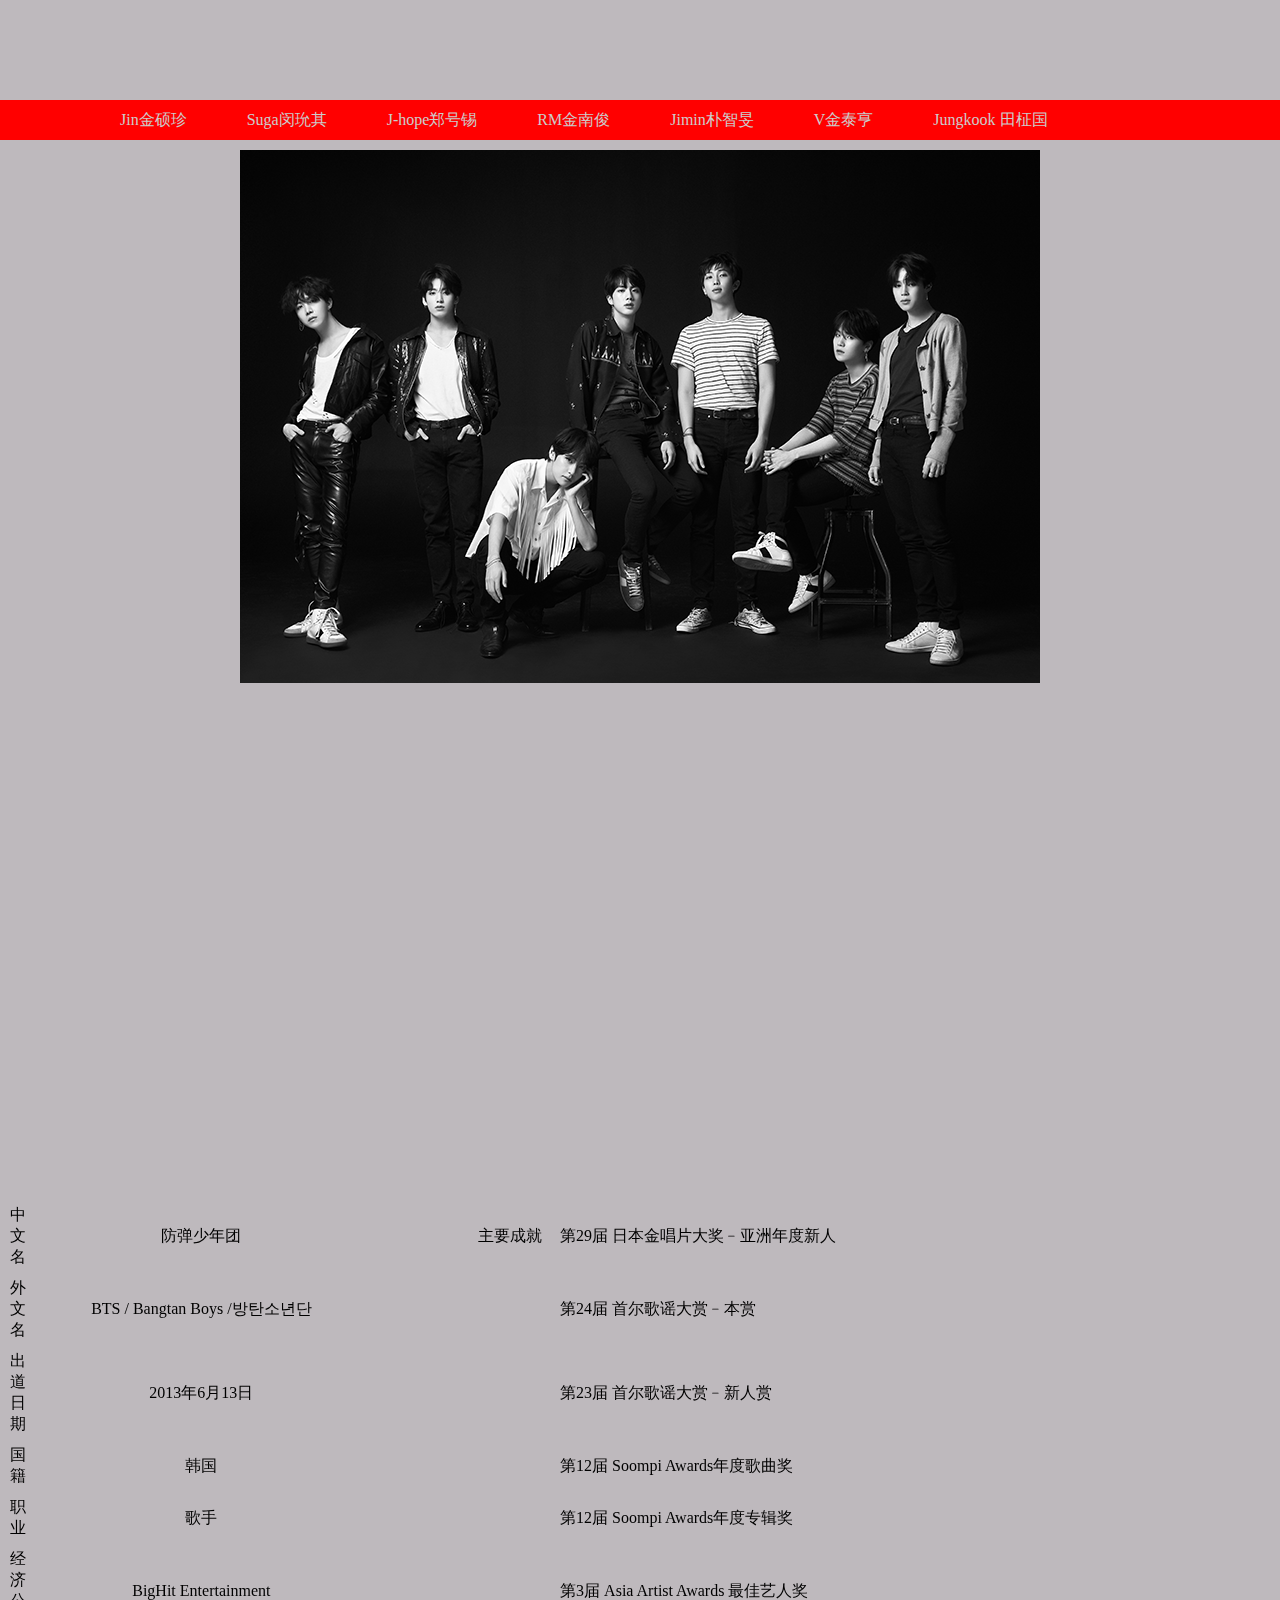
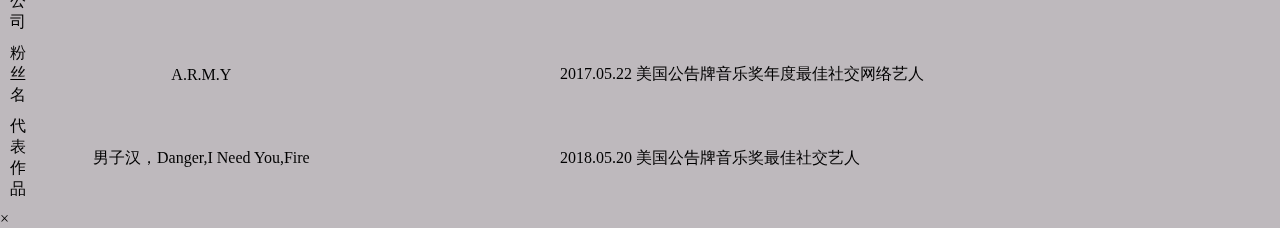
<file: index.html>
<!DOCTYPE html PUBLIC "-//W3C//DTD XHTML 1.0 Transitional//EN" "http://www.w3.org/TR/xhtml1/DTD/xhtml1-transitional.dtd">
<html xmlns="http://www.w3.org/1999/xhtml">
<head>
<meta http-equiv="Content-Type" content="text/html; charset=utf-8" />
<title>防弹少年团</title>
<link href="2.css" type="text/css" rel="stylesheet" />


<style type="text/css">
body {
	background-color: #beb9bd;
}
<script src="js/jquery-1.11.3.min.js"></script>
<script>
	$(function(){
		var v=$(".out iframe").attr("src");
		
	$(".btn").click(function(){
		$(".out iframe").attr("str",v);
	})
	
	$(".close").click(function(){
		$(".out iframe").attr("src","");
	})
	})
	</script>
	<script src="js/jquery-1.11.3.min.js"></script>
<script>
	$(function(){
	$(".nav li").hover(function(){
	     /*$(this).find(".down").show();*/
		/*$(this).find(".down").stop(true,true).fadeIn();*/
		$(this).find(".down").stop(true,true).slideDown(1000);
	},function(){
		/*$(this).find(".down").hide();*/
		/*$(this).find(".down").stop(true,true).fadeOut();*/
		$(this).find(".down").stop(true,true).slideUp(1000);
	})
	
})
	</script>

</style>
</head>

<body>
<table width="100%" height="246" border="0" cellpadding="0" cellspacing="10" d=i"1">
<div class="nav">
	<ul>
        <li><a href="金硕珍.html" target="_blank">Jin金硕珍</a></li>
    	<li><a href="闵玧其.html" target="_blank">Suga闵玧其</a></li>
        <li>
            <a href="郑号锡.html" target="_blank">J-hope郑号锡</a>
        </li>      
        <li>
           <a href="金南俊.html" target="_blank">RM金南俊</a>
      </li>
        <li><a href="朴智旻.html" target="_blank">Jimin朴智旻</a></li>
        <li><a href="金泰亨.html" target="_blank">V金泰亨</a></li>
        <li><a href="田柾国.html" target="_blank">Jungkook 田柾国</a></li>
        
    </ul>
</div>
      <tr>
<td colspan="4" align="center" valign="middle"><img src="images/1_o_bts.png" /></td>
      </tr>
      <tr>
    <td height="50" colspan="4" align="center"><iframe height=498 width=510 src='https://player.youku.com/embed/XMjUyMDU5NDU2MA==' frameborder=0 'allowfullscreen'></iframe> </td>
  </tr>
  <tr>
    <td height="40" align="right"><span class="BTS1">中文名</span></td>
    <td width="359" height="40" align="center" valign="middle"><span class="BTS1">防弹少年团</span></td>
    <td width="183" height="40" align="right" valign="middle"><span class="BTS1">主要成就</span></td>
    <td width="793" height="40" align="left" valign="middle"><span class="BTS1">&nbsp;&nbsp;第29届 日本金唱片大奖﹣亚洲年度新人</span></td>
  </tr>
  <tr>
    <td height="40" align="right"><span class="BTS1">外文名</span></td>
    <td height="40" align="center" valign="middle"><span class="BTS1">BTS / Bangtan Boys /방탄소년단</span></td>
    <td width="183" height="40" align="right" valign="middle">&nbsp;</td>
    <td height="40" align="left" valign="middle"><span class="BTS1"> &nbsp;&nbsp;第24届 首尔歌谣大赏﹣本赏 </span></td>
  </tr>
  <tr>
    <td height="40" align="right"><span class="BTS1">出道日期</span></td>
    <td height="40" align="center" valign="middle"><span class="BTS1">2013年6月13日</span></td>
    <td width="183" height="40" align="right" valign="middle">&nbsp;</td>
    <td height="40" align="left" valign="middle"><span class="BTS1">&nbsp;&nbsp;第23届 首尔歌谣大赏﹣新人赏</span></td>
  </tr>
  <tr>
    <td height="40" align="right"><span class="BTS1">国籍</span></td>
    <td height="40" align="center" valign="middle"><span class="BTS1">韩国</span></td>
    <td width="183" height="40" align="right" valign="middle">&nbsp;</td>
    <td height="40" align="left" valign="middle"><span class="BTS1">&nbsp;&nbsp;第12届 Soompi Awards年度歌曲奖</span></td>
  </tr>
  <tr>
    <td height="40" align="right"><span class="BTS1">职业</span></td>
    <td height="40" align="center" valign="middle"><span class="BTS1">歌手</span></td>
    <td width="183" height="40" align="right" valign="middle">&nbsp;</td>
    <td height="40" align="left" valign="middle"><span class="BTS1"> &nbsp;第12届 Soompi Awards年度专辑奖</span></td>
  </tr>
  <tr>
    <td height="40" align="right"><span class="BTS1">经济公司</span></td>
    <td height="40" align="center" valign="middle"><span class="BTS1">BigHit Entertainment</span></td>
    <td width="183" height="40" align="right" valign="middle">&nbsp;</td>
    <td height="40" align="left" valign="middle"><span class="BTS1"> &nbsp;第3届 Asia Artist Awards 最佳艺人奖</span></td>
  </tr>
  <tr>
    <td height="40" align="right"><span class="BTS1">粉丝名</span></td>
    <td height="40" align="center" valign="middle"><span class="BTS1">A.R.M.Y</span></td>
    <td width="183" height="40" align="right" valign="middle">&nbsp;</td>
    <td height="40" align="left" valign="middle"><span class="BTS1">&nbsp;&nbsp;2017.05.22 美国公告牌音乐奖年度最佳社交网络艺人</span></td>
  </tr>
  <tr>
    <td height="40" align="right"><span class="BTS1">代表作品</span></td>
    <td height="40" align="center" valign="middle"><span class="BTS1">男子汉，Danger,I Need You,Fire</span></td>
    <td width="183" height="40" align="right" valign="middle">&nbsp;</td>
    <td height="40" align="left" valign="middle"><span class="BTS1">&nbsp;&nbsp;2018.05.20 美国公告牌音乐奖最佳社交艺人</span></td>
  </tr>
</table>

<div class="out">
	<div class="close">×</div>
	<!--/*<video src="video/shipin.mp4" controls></video>*/-->
	</div>
	<!--打开视频后调暗-->
<div class="back"></div>

</body>
</html>
</file>
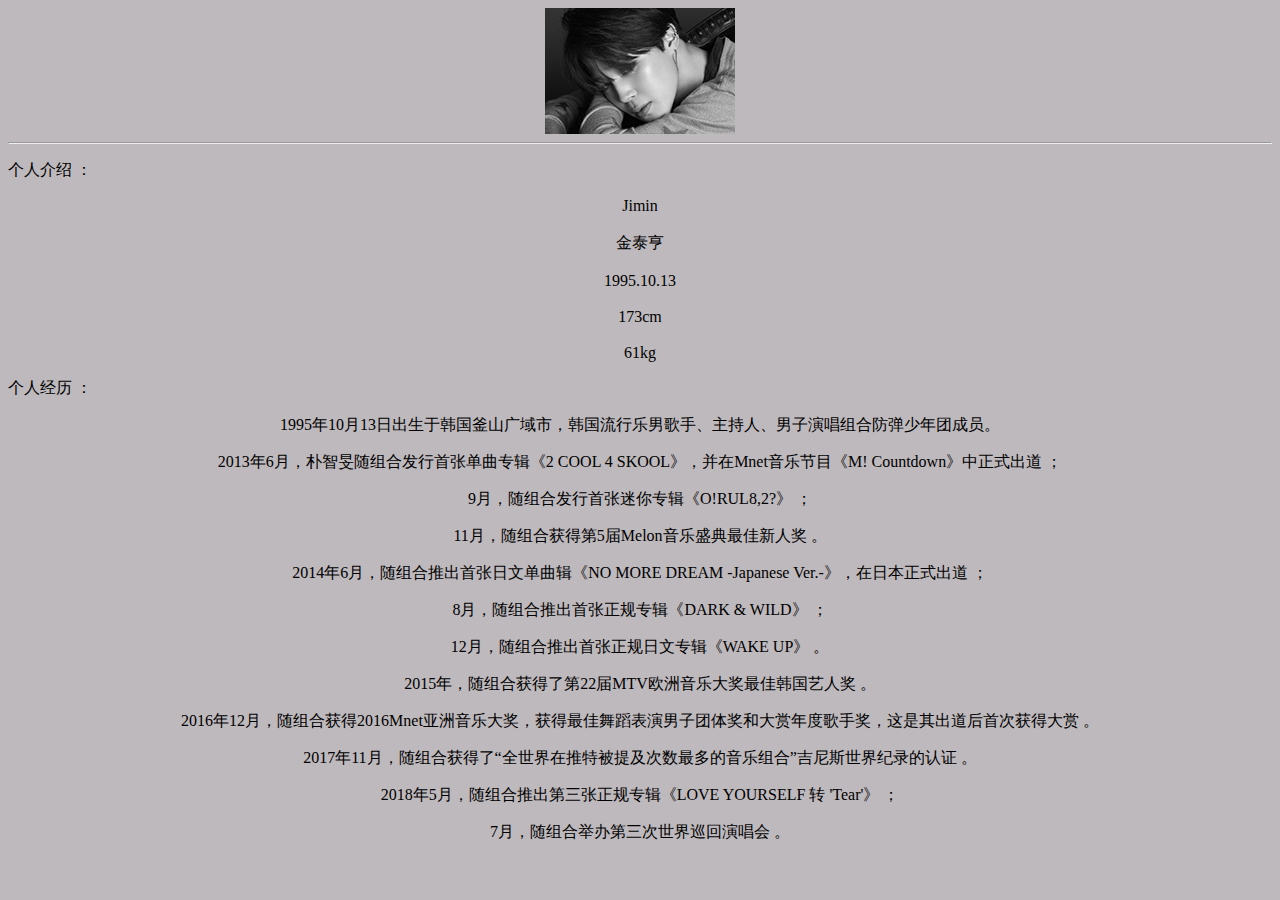
<file: 朴智旻.html>
<!DOCTYPE html PUBLIC "-//W3C//DTD XHTML 1.0 Transitional//EN" "http://www.w3.org/TR/xhtml1/DTD/xhtml1-transitional.dtd">
<html xmlns="http://www.w3.org/1999/xhtml">
<head>
<meta http-equiv="Content-Type" content="text/html; charset=utf-8" />
<title>金泰亨</title>
<style type="text/css">
body {
	background-color: #beb9bd;
}
</style>
</head>

<body>
 <tr>
    <td colspan="4" align="center" valign="middle"><div align="center"><img src="images/bts-jm.png"/></div></td>
</tr>
  <hr />
  <p>个人介绍 ：<br>
  </p>
  <td align="center" valign="middle"><div align="center">Jimin</div></td>
<div align="center"><br>
</div>
<td align="center" valign="middle"><div align="center">金泰亨</div></td>
   <div align="center"><br>
   </div>
<td align="center" valign="middle"><div align="center">1995.10.13</div></td>
   <div align="center"><br>
   </div>
  <td align="center" valign="middle"><div align="center">173cm</div></td>
  <div align="center"><br>
</div>
  <td align="center" valign="middle"><div align="center">61kg</div></td>
<p>个人经历 ：<br>
  </p>
  <td align="center" valign="middle"><div align="center">1995年10月13日出生于韩国釜山广域市，韩国流行乐男歌手、主持人、男子演唱组合防弹少年团成员。<p>
2013年6月，朴智旻随组合发行首张单曲专辑《2 COOL 4 SKOOL》，并在Mnet音乐节目《M! Countdown》中正式出道 ；<p>9月，随组合发行首张迷你专辑《O!RUL8,2?》 ；<p>11月，随组合获得第5届Melon音乐盛典最佳新人奖 。<p>2014年6月，随组合推出首张日文单曲辑《NO MORE DREAM -Japanese Ver.-》，在日本正式出道  ；<p>8月，随组合推出首张正规专辑《DARK & WILD》 ；<p>12月，随组合推出首张正规日文专辑《WAKE UP》 。<p>2015年，随组合获得了第22届MTV欧洲音乐大奖最佳韩国艺人奖   。<p>2016年12月，随组合获得2016Mnet亚洲音乐大奖，获得最佳舞蹈表演男子团体奖和大赏年度歌手奖，这是其出道后首次获得大赏 。<p>2017年11月，随组合获得了“全世界在推特被提及次数最多的音乐组合”吉尼斯世界纪录的认证   。<p>2018年5月，随组合推出第三张正规专辑《LOVE YOURSELF 转 'Tear'》   ；<p>7月，随组合举办第三次世界巡回演唱会  。</div></td>
  
  
</body>
</html>
</file>
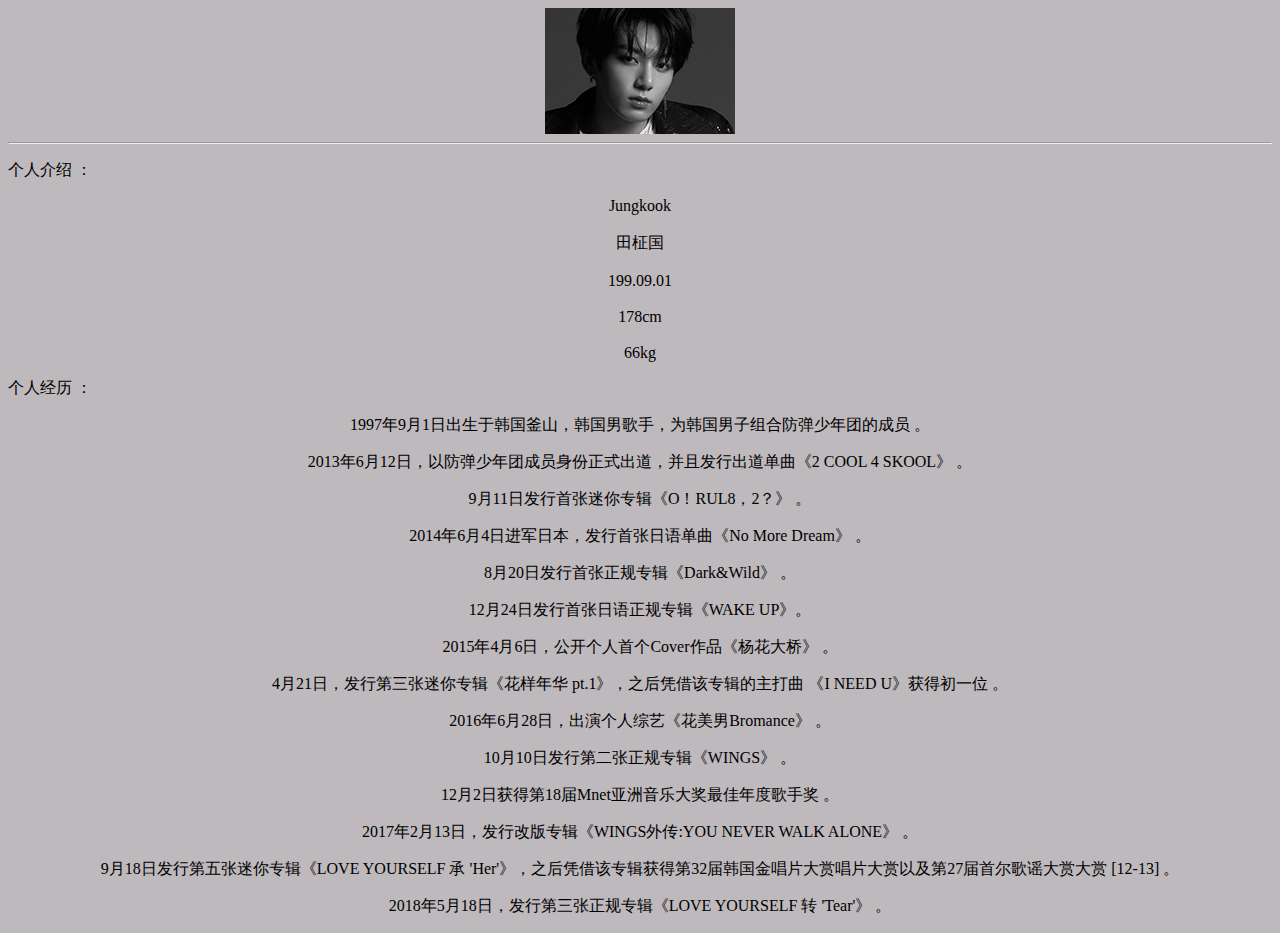
<file: 田柾国.html>
<!DOCTYPE html PUBLIC "-//W3C//DTD XHTML 1.0 Transitional//EN" "http://www.w3.org/TR/xhtml1/DTD/xhtml1-transitional.dtd">
<html xmlns="http://www.w3.org/1999/xhtml">
<head>
<meta http-equiv="Content-Type" content="text/html; charset=utf-8" />
<title>田柾国</title>
<style type="text/css">
body {
	background-color: #beb9bd;
}
</style>
</head>

<body>
 <tr>
    <td colspan="4" align="center" valign="middle"><div align="center"><img src="images/bts-jk.png"/></div></td>
</tr>
  <hr />
  <p>个人介绍 ：<br>
  </p>
  <td align="center" valign="middle"><div align="center">Jungkook</div></td>
<div align="center"><br>
</div>
<td align="center" valign="middle"><div align="center">田柾国</div></td>
   <div align="center"><br>
   </div>
<td align="center" valign="middle"><div align="center">199.09.01</div></td>
   <div align="center"><br>
   </div>
  <td align="center" valign="middle"><div align="center">178cm</div></td>
  <div align="center"><br>
</div>
  <td align="center" valign="middle"><div align="center">66kg</div></td>
<p>个人经历 ：<br>
  </p>
  <td align="center" valign="middle"><div align="center">1997年9月1日出生于韩国釜山，韩国男歌手，为韩国男子组合防弹少年团的成员 。<p>
2013年6月12日，以防弹少年团成员身份正式出道，并且发行出道单曲《2 COOL 4 SKOOL》 。<p>9月11日发行首张迷你专辑《O！RUL8，2？》 。<p>2014年6月4日进军日本，发行首张日语单曲《No More Dream》 。<p>8月20日发行首张正规专辑《Dark&Wild》 。<p>12月24日发行首张日语正规专辑《WAKE UP》。<p> 2015年4月6日，公开个人首个Cover作品《杨花大桥》 。<p>4月21日，发行第三张迷你专辑《花样年华 pt.1》，之后凭借该专辑的主打曲 《I NEED U》获得初一位   。<p>2016年6月28日，出演个人综艺《花美男Bromance》 。<p>10月10日发行第二张正规专辑《WINGS》  。<p>12月2日获得第18届Mnet亚洲音乐大奖最佳年度歌手奖 。<p>
2017年2月13日，发行改版专辑《WINGS外传:YOU NEVER WALK ALONE》  。<p>9月18日发行第五张迷你专辑《LOVE YOURSELF 承 'Her'》，之后凭借该专辑获得第32届韩国金唱片大赏唱片大赏以及第27届首尔歌谣大赏大赏 [12-13]  。<p>2018年5月18日，发行第三张正规专辑《LOVE YOURSELF 转 'Tear'》 。</div></td>
  
  
</body>
</html>
</file>
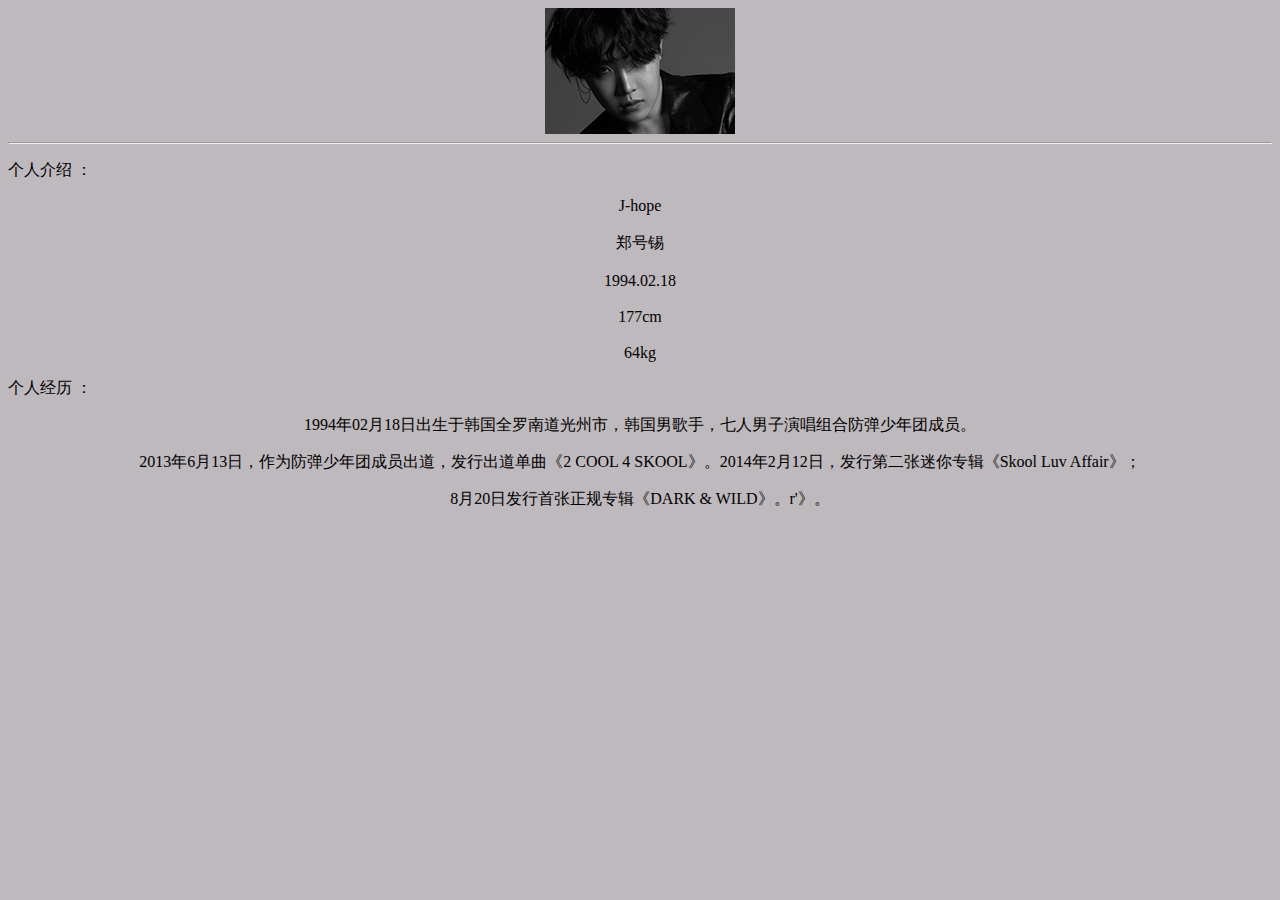
<file: 郑号锡.html>
<!DOCTYPE html PUBLIC "-//W3C//DTD XHTML 1.0 Transitional//EN" "http://www.w3.org/TR/xhtml1/DTD/xhtml1-transitional.dtd">
<html xmlns="http://www.w3.org/1999/xhtml">
<head>
<meta http-equiv="Content-Type" content="text/html; charset=utf-8" />
<title>郑号锡</title>
<style type="text/css">
body {
	background-color: #beb9bd;
}
</style>
</head>

<body>
 <tr>
    <td colspan="4" align="center" valign="middle"><div align="center"><img src="images/bts-jhope.png" /></div></td>
</tr>
  <hr />
  <p>个人介绍 ：<br>
  </p>
  <td align="center" valign="middle"><div align="center">J-hope</div></td>
<div align="center"><br>
</div>
<td align="center" valign="middle"><div align="center">郑号锡</div></td>
   <div align="center"><br>
   </div>
<td align="center" valign="middle"><div align="center">1994.02.18</div></td>
   <div align="center"><br>
   </div>
  <td align="center" valign="middle"><div align="center">177cm</div></td>
  <div align="center"><br>
</div>
  <td align="center" valign="middle"><div align="center">64kg</div></td>
<p>个人经历 ：<br>
  </p>
  <td align="center" valign="middle"><div align="center">1994年02月18日出生于韩国全罗南道光州市，韩国男歌手，七人男子演唱组合防弹少年团成员。<p>
2013年6月13日，作为防弹少年团成员出道，发行出道单曲《2 COOL 4 SKOOL》。2014年2月12日，发行第二张迷你专辑《Skool Luv Affair》；<p>8月20日发行首张正规专辑《DARK & WILD》。r'》。</div></td>
  
  
</body>
</html>
</file>
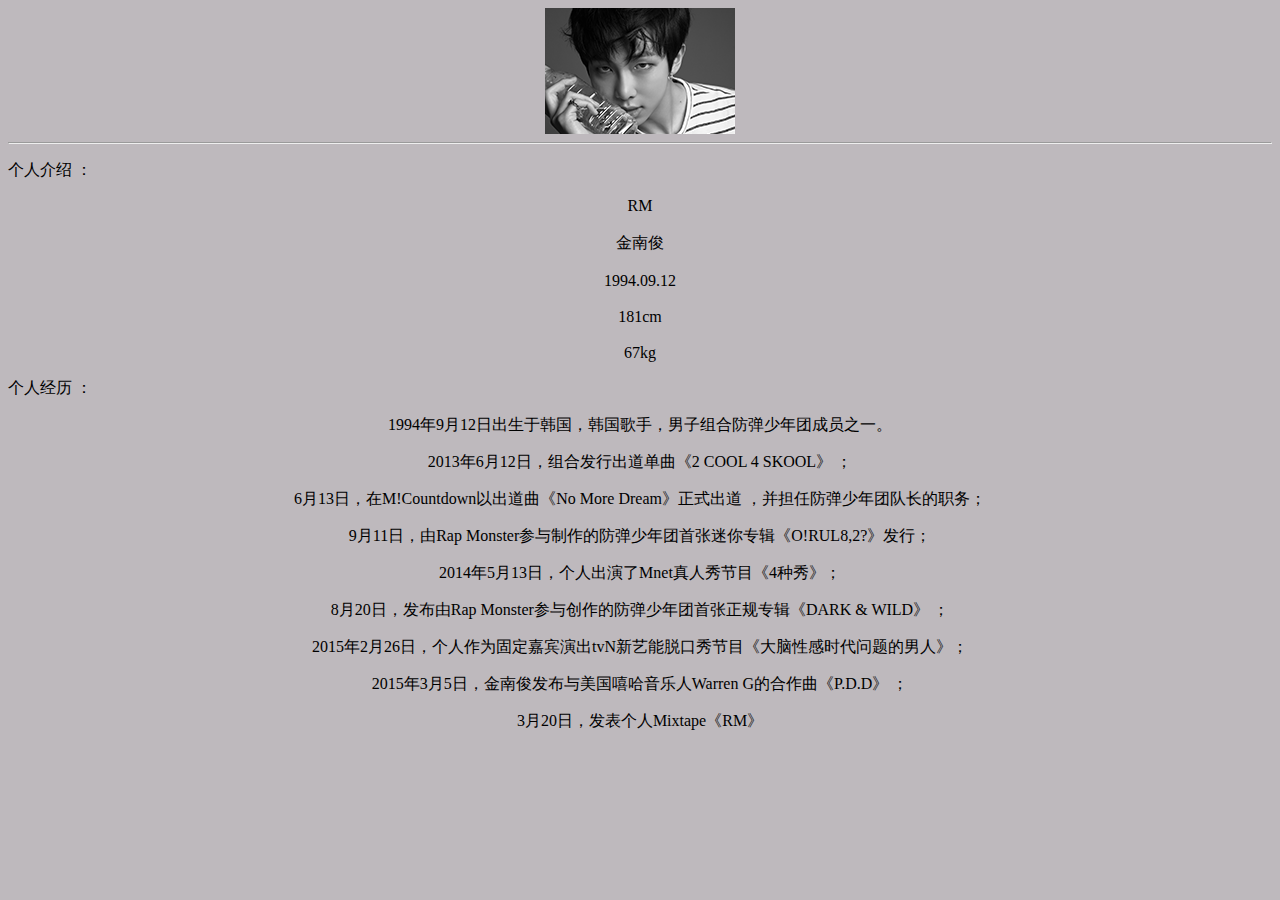
<file: 金南俊.html>
<!DOCTYPE html PUBLIC "-//W3C//DTD XHTML 1.0 Transitional//EN" "http://www.w3.org/TR/xhtml1/DTD/xhtml1-transitional.dtd">
<html xmlns="http://www.w3.org/1999/xhtml">
<head>
<meta http-equiv="Content-Type" content="text/html; charset=utf-8" />
<title>金南俊</title>
<style type="text/css">
body {
	background-color: #beb9bd;
}
</style>
</head>

<body>
 <tr>
    <td colspan="4" align="center" valign="middle"><div align="center"><img src="images/bts-rm.png" /></div></td>
</tr>
  <hr />
  <p>个人介绍 ：<br>
  </p>
  <td align="center" valign="middle"><div align="center">RM</div></td>
<div align="center"><br>
</div>
<td align="center" valign="middle"><div align="center">金南俊</div></td>
   <div align="center"><br>
   </div>
<td align="center" valign="middle"><div align="center">1994.09.12</div></td>
   <div align="center"><br>
   </div>
  <td align="center" valign="middle"><div align="center">181cm</div></td>
  <div align="center"><br>
</div>
  <td align="center" valign="middle"><div align="center">67kg</div></td>
<p>个人经历 ：<br>
  </p>
  <td align="center" valign="middle"><div align="center">1994年9月12日出生于韩国，韩国歌手，男子组合防弹少年团成员之一。<p>
2013年6月12日，组合发行出道单曲《2 COOL 4 SKOOL》 ；<p>6月13日，在M!Countdown以出道曲《No More Dream》正式出道 ，并担任防弹少年团队长的职务；<p>9月11日，由Rap Monster参与制作的防弹少年团首张迷你专辑《O!RUL8,2?》发行；<p>2014年5月13日，个人出演了Mnet真人秀节目《4种秀》；<p>8月20日，发布由Rap Monster参与创作的防弹少年团首张正规专辑《DARK & WILD》   ；<p>2015年2月26日，个人作为固定嘉宾演出tvN新艺能脱口秀节目《大脑性感时代问题的男人》；<p>2015年3月5日，金南俊发布与美国嘻哈音乐人Warren G的合作曲《P.D.D》   ；<p>3月20日，发表个人Mixtape《RM》</div></td>
  
  
</body>
</html>
</file>
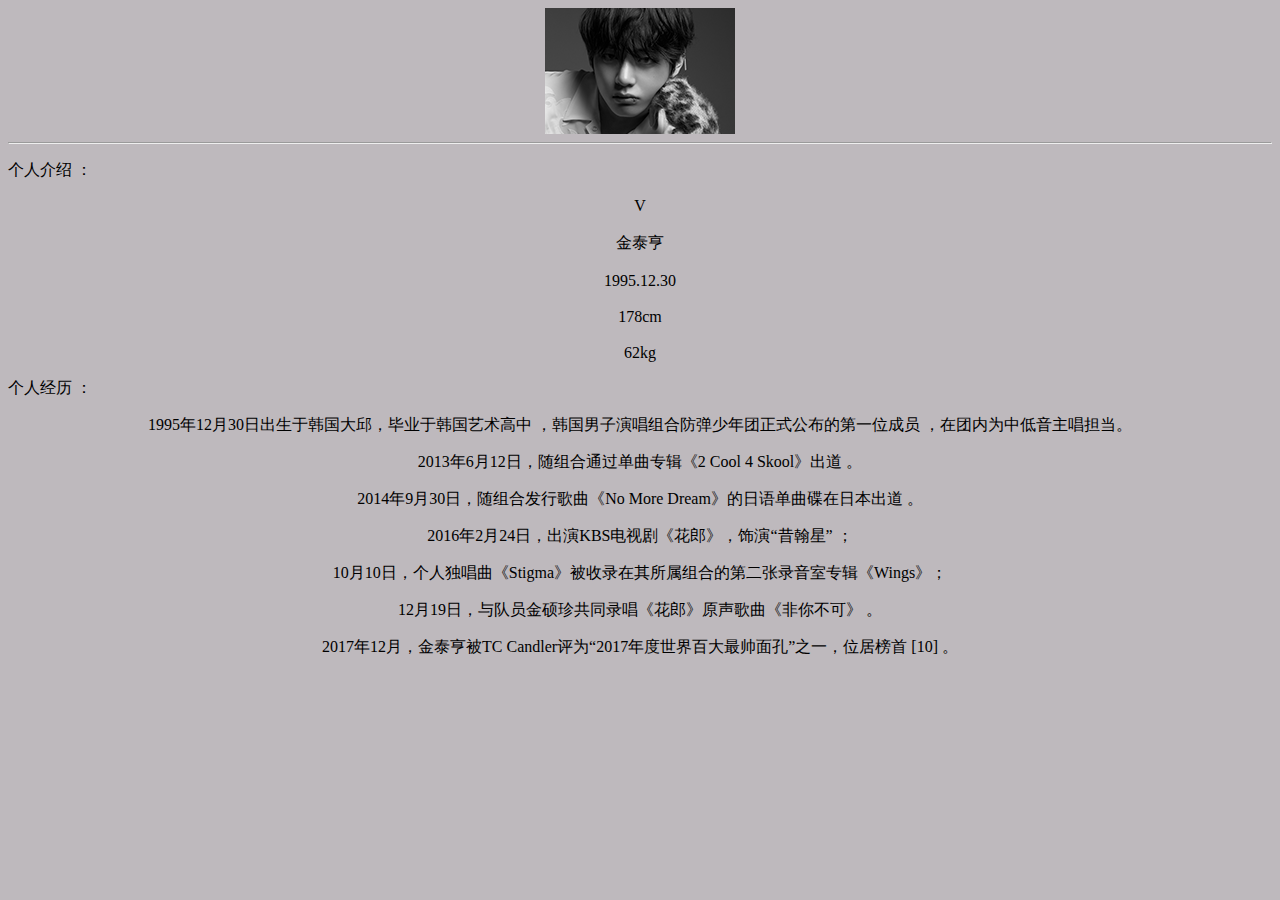
<file: 金泰亨.html>
<!DOCTYPE html PUBLIC "-//W3C//DTD XHTML 1.0 Transitional//EN" "http://www.w3.org/TR/xhtml1/DTD/xhtml1-transitional.dtd">
<html xmlns="http://www.w3.org/1999/xhtml">
<head>
<meta http-equiv="Content-Type" content="text/html; charset=utf-8" />
<title>金泰亨</title>
<style type="text/css">
body {
	background-color: #beb9bd;
}
</style>
</head>

<body>
 <tr>
    <td colspan="4" align="center" valign="middle"><div align="center"><img src="images/bts-v.png"/></div></td>
</tr>
  <hr />
  <p>个人介绍 ：<br>
  </p>
  <td align="center" valign="middle"><div align="center">V</div></td>
<div align="center"><br>
</div>
<td align="center" valign="middle"><div align="center">金泰亨</div></td>
   <div align="center"><br>
   </div>
<td align="center" valign="middle"><div align="center">1995.12.30</div></td>
   <div align="center"><br>
   </div>
  <td align="center" valign="middle"><div align="center">178cm</div></td>
  <div align="center"><br>
</div>
  <td align="center" valign="middle"><div align="center">62kg</div></td>
<p>个人经历 ：<br>
  </p>
  <td align="center" valign="middle"><div align="center">1995年12月30日出生于韩国大邱，毕业于韩国艺术高中 ，韩国男子演唱组合防弹少年团正式公布的第一位成员 ，在团内为中低音主唱担当。<p>
2013年6月12日，随组合通过单曲专辑《2 Cool 4 Skool》出道  。<p>2014年9月30日，随组合发行歌曲《No More Dream》的日语单曲碟在日本出道  。<p>2016年2月24日，出演KBS电视剧《花郎》，饰演“昔翰星”  ；<p>10月10日，个人独唱曲《Stigma》被收录在其所属组合的第二张录音室专辑《Wings》；<p>12月19日，与队员金硕珍共同录唱《花郎》原声歌曲《非你不可》   。<p>
2017年12月，金泰亨被TC Candler评为“2017年度世界百大最帅面孔”之一，位居榜首 [10]  。</div></td>
  
  
</body>
</html>
</file>
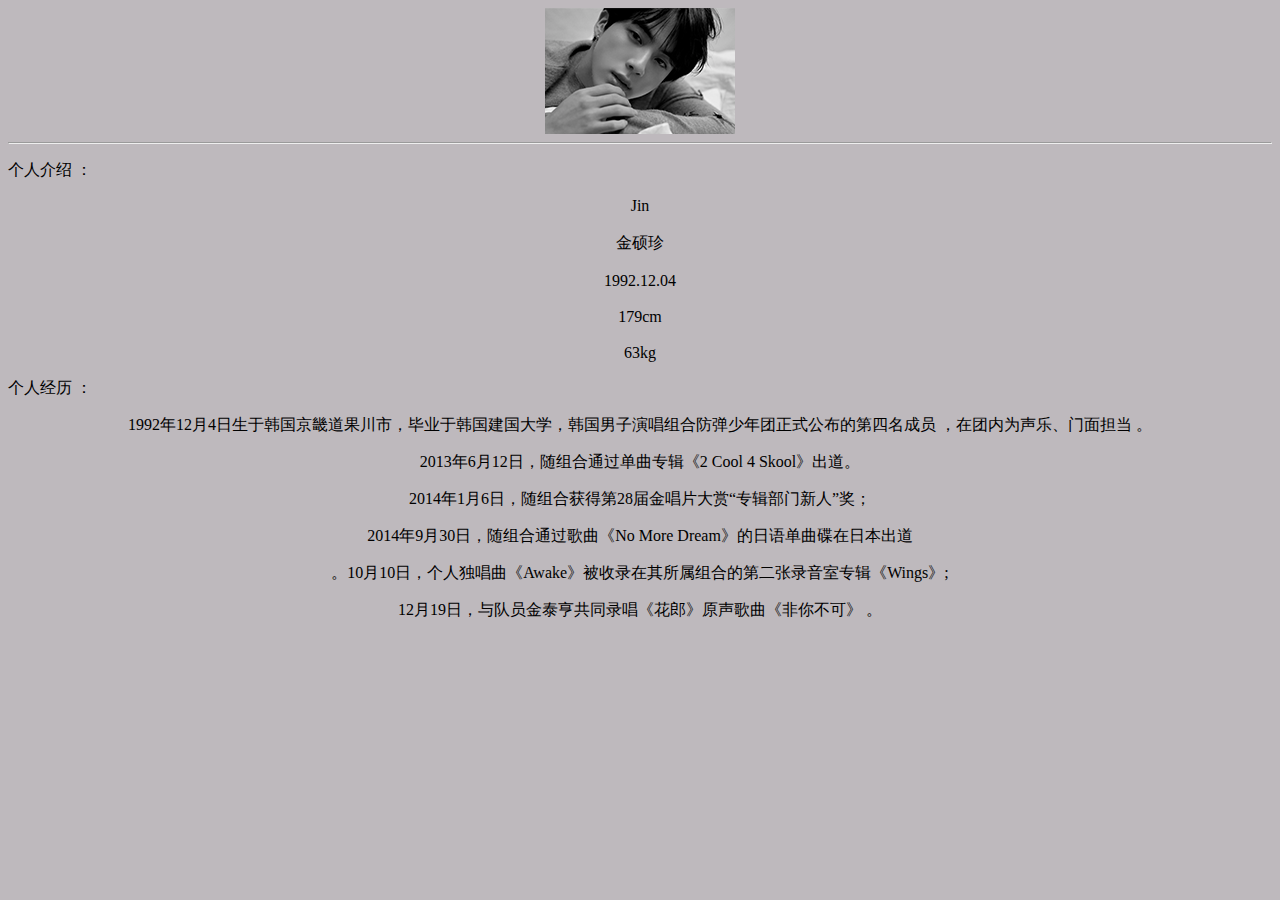
<file: 金硕珍.html>
<!DOCTYPE html PUBLIC "-//W3C//DTD XHTML 1.0 Transitional//EN" "http://www.w3.org/TR/xhtml1/DTD/xhtml1-transitional.dtd">
<html xmlns="http://www.w3.org/1999/xhtml">
<head>
<meta http-equiv="Content-Type" content="text/html; charset=utf-8" />
<title>金硕珍</title>
<style type="text/css">
body {
	background-color: #beb9bd;
}
</style>
</head>

<body>
 <tr>
    <td colspan="4" align="center" valign="middle"><div align="center"><img src="images/bts-jin.png" /></div></td>
</tr>
  <hr />
  <p>个人介绍 ：<br>
  </p>
  <td align="center" valign="middle"><div align="center">Jin</div></td>
<div align="center"><br>
</div>
<td align="center" valign="middle"><div align="center">金硕珍</div></td>
   <div align="center"><br>
   </div>
<td align="center" valign="middle"><div align="center">1992.12.04</div></td>
   <div align="center"><br>
   </div>
  <td align="center" valign="middle"><div align="center">179cm</div></td>
  <div align="center"><br>
</div>
  <td align="center" valign="middle"><div align="center">63kg</div></td>
<p>个人经历 ：<br>
  </p>
  <td align="center" valign="middle"><div align="center">1992年12月4日生于韩国京畿道果川市，毕业于韩国建国大学，韩国男子演唱组合防弹少年团正式公布的第四名成员  ，在团内为声乐、门面担当  。<p>
       2013年6月12日，随组合通过单曲专辑《2 Cool 4 Skool》出道。<p>2014年1月6日，随组合获得第28届金唱片大赏“专辑部门新人”奖；<p>2014年9月30日，随组合通过歌曲《No More Dream》的日语单曲碟在日本出道<p>。10月10日，个人独唱曲《Awake》被收录在其所属组合的第二张录音室专辑《Wings》;<p>12月19日，与队员金泰亨共同录唱《花郎》原声歌曲《非你不可》 。</div></td>
  
  
</body>
</html>
</file>
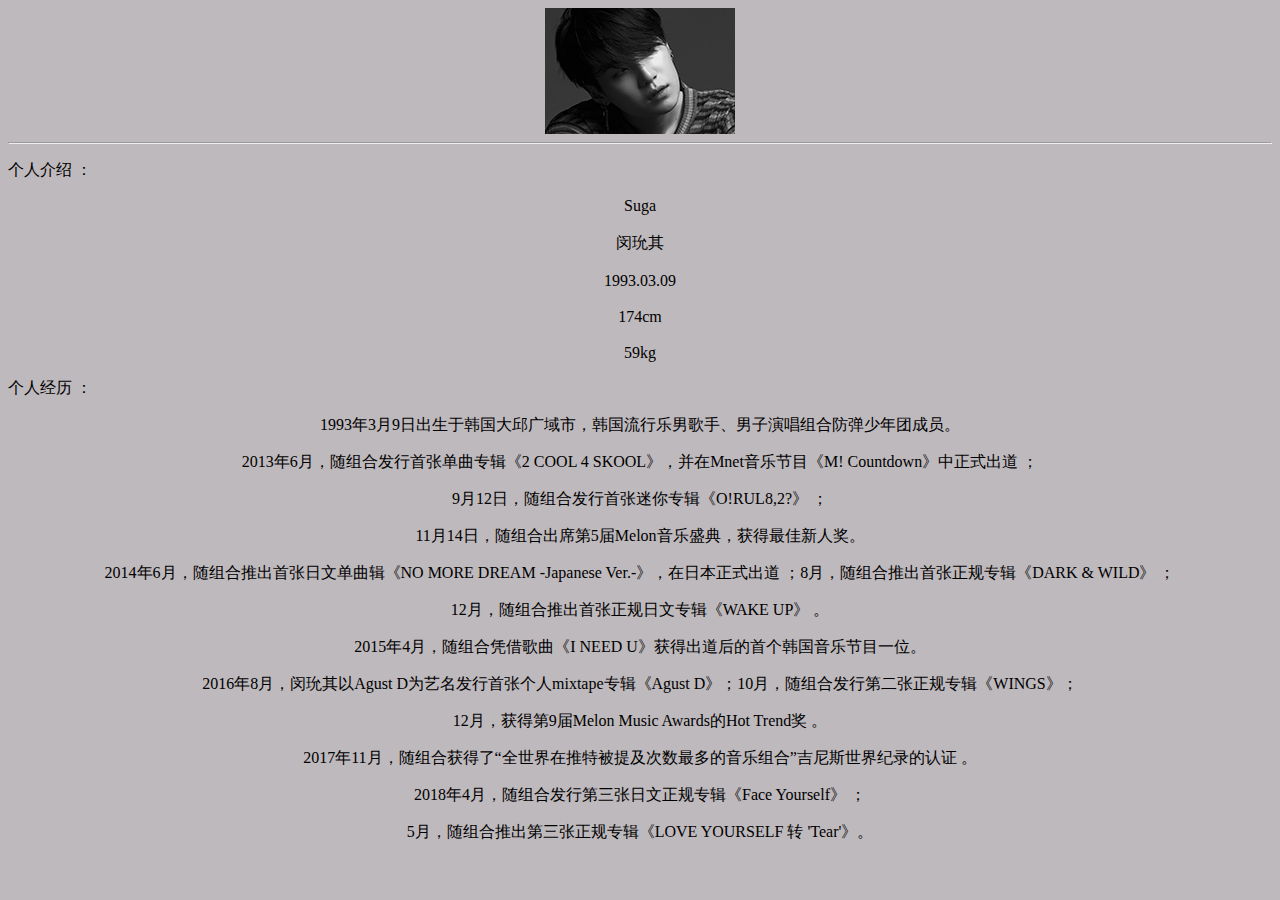
<file: 闵玧其.html>
<!DOCTYPE html PUBLIC "-//W3C//DTD XHTML 1.0 Transitional//EN" "http://www.w3.org/TR/xhtml1/DTD/xhtml1-transitional.dtd">
<html xmlns="http://www.w3.org/1999/xhtml">
<head>
<meta http-equiv="Content-Type" content="text/html; charset=utf-8" />
<title>闵玧其</title>
<style type="text/css">
body {
	background-color: #beb9bd;
}
</style>
</head>

<body>
 <tr>
    <td colspan="4" align="center" valign="middle"><div align="center"><img src="images/bts-suga.png" /></div></td>
</tr>
  <hr />
  <p>个人介绍 ：<br>
  </p>
  <td align="center" valign="middle"><div align="center">Suga</div></td>
<div align="center"><br>
</div>
<td align="center" valign="middle"><div align="center">闵玧其</div></td>
   <div align="center"><br>
   </div>
<td align="center" valign="middle"><div align="center">1993.03.09</div></td>
   <div align="center"><br>
   </div>
  <td align="center" valign="middle"><div align="center">174cm</div></td>
  <div align="center"><br>
</div>
  <td align="center" valign="middle"><div align="center">59kg</div></td>
<p>个人经历 ：<br>
  </p>
  <td align="center" valign="middle"><div align="center">1993年3月9日出生于韩国大邱广域市，韩国流行乐男歌手、男子演唱组合防弹少年团成员。<p>
2013年6月，随组合发行首张单曲专辑《2 COOL 4 SKOOL》，并在Mnet音乐节目《M! Countdown》中正式出道  ；<p>9月12日，随组合发行首张迷你专辑《O!RUL8,2?》 ；<p>11月14日，随组合出席第5届Melon音乐盛典，获得最佳新人奖。<p>2014年6月，随组合推出首张日文单曲辑《NO MORE DREAM -Japanese Ver.-》，在日本正式出道   ；8月，随组合推出首张正规专辑《DARK & WILD》 ；<p>12月，随组合推出首张正规日文专辑《WAKE UP》  。<p>2015年4月，随组合凭借歌曲《I NEED U》获得出道后的首个韩国音乐节目一位。<p>2016年8月，闵玧其以Agust D为艺名发行首张个人mixtape专辑《Agust D》；10月，随组合发行第二张正规专辑《WINGS》；<p>12月，获得第9届Melon Music Awards的Hot Trend奖  。<p>2017年11月，随组合获得了“全世界在推特被提及次数最多的音乐组合”吉尼斯世界纪录的认证  。<p>2018年4月，随组合发行第三张日文正规专辑《Face Yourself》   ；<p>5月，随组合推出第三张正规专辑《LOVE YOURSELF 转 'Tear'》。</div></td>
  
  
</body>
</html>
</file>
<file: 2.css>
*{
	padding:0; 
	margin:0; 
	list-style:none; 
	text-decoration:none; 
	font-family:"微软雅黑";
}
.nav{ 
	width:100%; 
	height:40px; 
	background:red; 
	margin-top:100px;
}
.nav ul{ 
	width:1100px;   
	height:40px; 
	margin:0 auto;}
.nav li{ 
	float:left;
	position: relative;
}
.nav li>a{ 
	color:#ccc; 
	line-height:40px; 
	display:block; 
	padding:0 30px;
}
.nav li:hover>a{ 
	background:#444; 
	color:#fff;
}
.nav .down{
	width: 125px;
	background: #444;
	position: absolute;
	top: 40px;
	left: 0;
	display: none;
}
.nav .down a{
	display: block;
	font-size: 14px;
	color: #fff;
	padding-left: 30px;
	line-height: 30px;
	border-bottom: 1px #555 solid;
	
}
.nav .down a:hover{
	background: #555;
	color: #fff;
}
/*.nav li:hover .down{
	display: block;
}*/

.btn{
	width: 150px;
	height: 40px;
	background: #6A2728;
	color: #fff;
	text-align: center;
	line-height: 40px;
}
</file>
